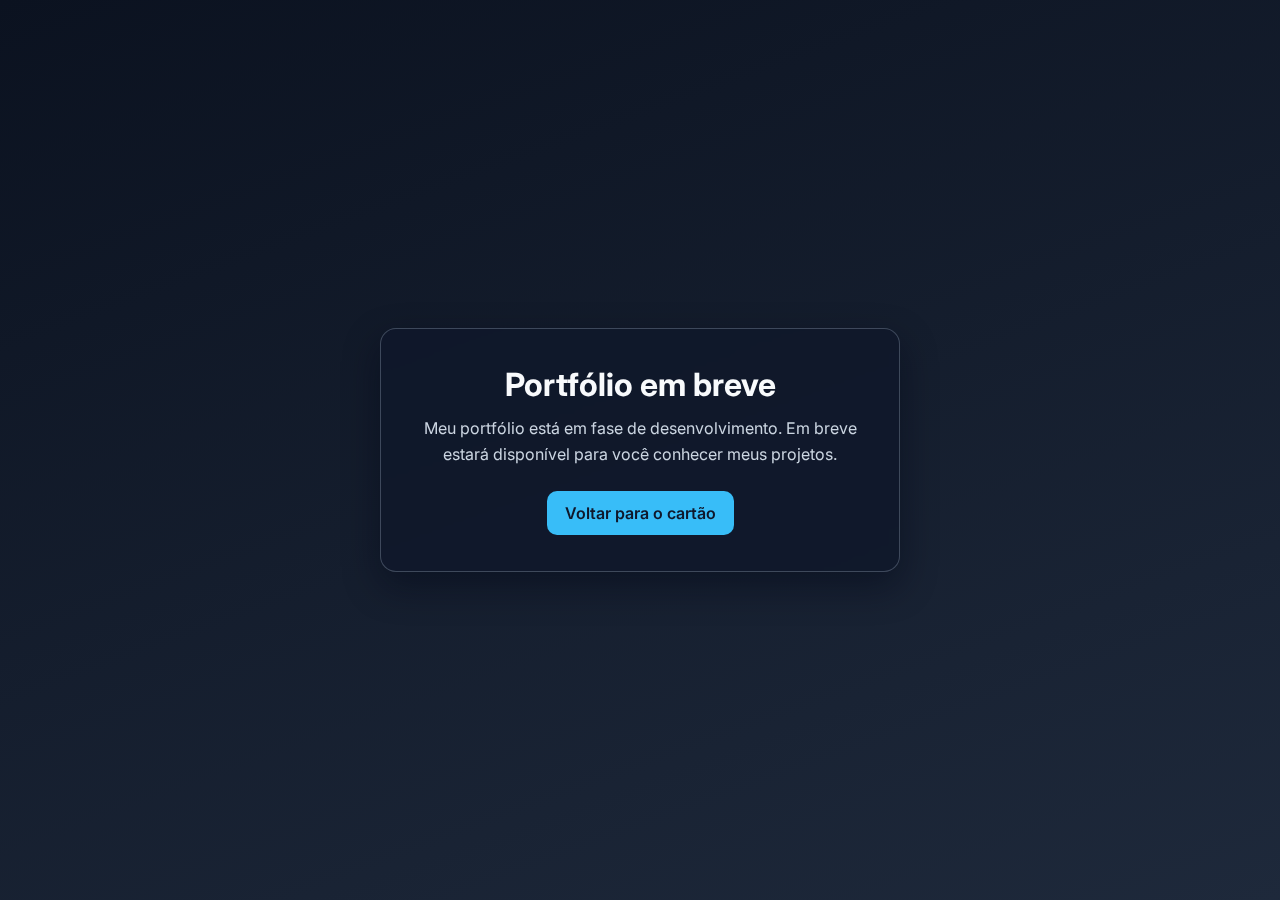
<file: em-breve.html>
<!DOCTYPE html>
<html lang="pt-BR">
<head>
	<meta charset="UTF-8">
	<meta name="viewport" content="width=device-width, initial-scale=1.0">
	<meta name="description" content="Página de aviso para o perfil do Instagram ainda não disponível.">

    <link rel="stylesheet" href="src/css/reset.css">
    <link rel="stylesheet" href="src/css/style.css">
    <link rel="shortcut icon" href="src/favicon/favicon-32x32.png" type="image/x-icon">
	<title>Instagram em breve</title>
</head>
<body class="container-em-breve">
	<main class="card-em-breve">
		<h1>Portfólio em breve</h1>
		<p>
			Meu portfólio está em fase de desenvolvimento.
			Em breve estará disponível para você conhecer meus projetos.
		</p>
		<a href="index.html">Voltar para o cartão</a>
	</main>
</body>
</html>
</file>
<file: src/css/style.css>
@import url('https://fonts.googleapis.com/css2?family=Inter:ital,opsz,wght@0,14..32,100..900;1,14..32,100..900&family=Roboto:ital,wght@0,100..900;1,100..900&display=swap');

body {
    font-size: 16px;
    background: var(--color-bg);
    background-size: 400% 400%;
    animation: gradientMove 7s ease infinite;
    color: var(--color-text);
}

@keyframes gradientMove {
    0% {
        background-position: 0% 50%;
    }

    50% {
        background-position: 100% 50%;
    }

    100% {
        background-position: 0% 50%;
    }
}


.container {
    display: flex;
    flex-direction: column;
    justify-content: space-around;
    align-items: center;
    gap: 30px;
    padding: 30px;
    height: auto;
}

/* PROFILE-HEADER */
.profile-header {
    text-align: center;
    font-family: var(--font-title);
}

.profile-header .user-name-profile .title {
    font-weight: 400;
    font-size: 16px;
    color: var(--color-title);
}

.profile-header img {
    width: 150px;
    height: 150px;
    border-radius: 100%;
    border: var(--avatar-border);
    box-shadow: var(--avatar-shadow);
    object-fit: cover;
}

/* NAVIGATION */
.navigation {
    width: 100%;
    max-width: 590px;
    margin: 0 auto;
}

.navigation ul {
    display: flex;
    flex-direction: column;
    gap: 30px;

}

.navigation ul li a {
    color: var(--color-text);
    background: var(--color-card-bg);
    border: var(--card-border);
    border-radius: 10px;
    text-decoration: none;
    display: flex;
    align-items: center;
    padding: 30px;
    transition: 0.2s ease-in-out;
}

.navigation ul li a:hover {
    transform: scale(1.02);
    background: var(--link-hover-bg);
    border-color: var(--link-hover-border);
    filter: var(--link-hover-filter);
}

.navigation ul li a i {
    font-size: 34px;
    color: var(--color-icon);
}

.navigation ul li a p {
    margin: 0 auto;
    font-family: var(--font-text);
}

/* RODAPE */
.rodape {
    font-family: var(--font-text);
    color: var(--color-footer);
}

/* em-breve.html */
.container-em-breve {
			min-height: 100vh;
			display: grid;
			place-items: center;
			font-family: Inter, Arial, sans-serif;
			background: linear-gradient(160deg, #0b1220, #1e293b);
			color: #e2e8f0;
			padding: 24px;
		}

		.card-em-breve {
			width: 100%;
			max-width: 520px;
			background: rgba(15, 23, 42, 0.85);
			border: 1px solid rgba(148, 163, 184, 0.35);
			border-radius: 16px;
			padding: 36px 28px;
			text-align: center;
			box-shadow: 0 14px 36px rgba(2, 6, 23, 0.45);
			backdrop-filter: blur(4px);
		}

		.card-em-breve h1 {
			font-size: clamp(1.6rem, 4vw, 2rem);
			margin-bottom: 12px;
			color: #f8fafc;
		}

		.card-em-breve p {
			font-size: 1rem;
			line-height: 1.6;
			color: #cbd5e1;
		}

		.card-em-breve a {
			display: inline-block;
			margin-top: 24px;
			text-decoration: none;
			color: #0f172a;
			background: #38bdf8;
			border-radius: 10px;
			padding: 12px 18px;
			font-weight: 600;
			transition: transform 0.2s ease, filter 0.2s ease;
		}

		.card-em-breve a:hover {
			transform: translateY(-2px);
			filter: brightness(1.05);
		}
</file>
